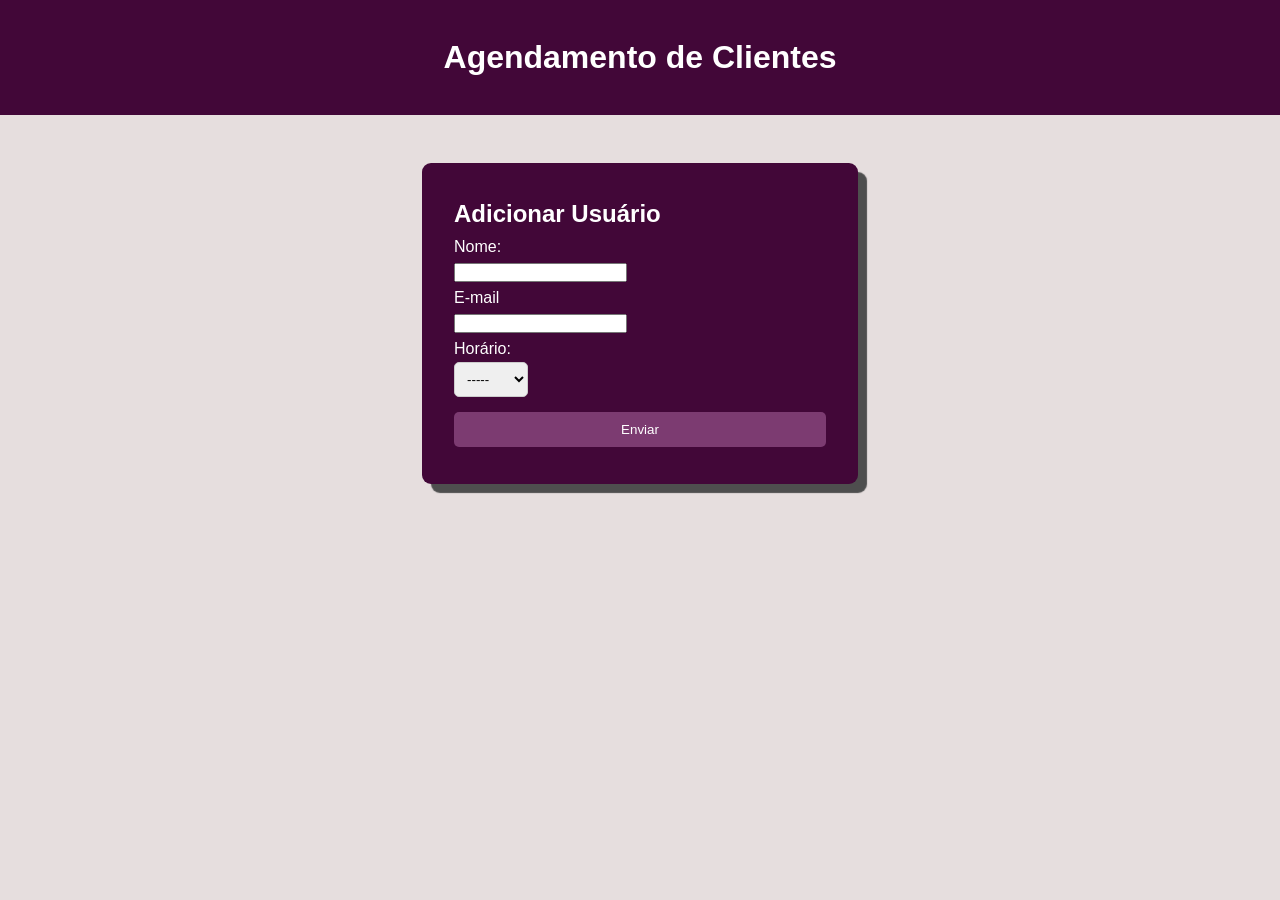
<file: index.html>
<!DOCTYPE html>
<html lang="pt-br">
<head>
    <meta charset="UTF-8">
    <meta name="viewport" content="width=device-width, initial-scale=1.0">
    <title>Agendamento</title>
    <link rel="stylesheet" href="css/style.css">
</head>
<body>
    <header>
        <h1>Agendamento de Clientes</h1>
    </header>
    <section class="container">
        <form id="my-form">
            <h1>Adicionar Usuário</h1>
            <div>
                <label for="name">Nome:</label>
                <input type="text" id="name" required>
            </div>
            <div>
                <label for="email">E-mail</label>
                <input type="text" id="email" required>
            </div>
            <div>
                <label for="horario">Horário:</label>
                <select name="hours" id="horario">
                    <option value="-----">-----</option>
                    <option value="09h00">09:00</option>
                    <option value="10h00">10:00</option>
                    <option value="11h00">11:00</option>
                    <option value="12h00">12:00</option>
                </select>
            </div>
            <input class="btn" type="submit" value="Enviar">
        </form>
        <ul id="users">

        </ul>
    </section>
    <script src="js/script.js"></script>
</body>
</html>
</file>
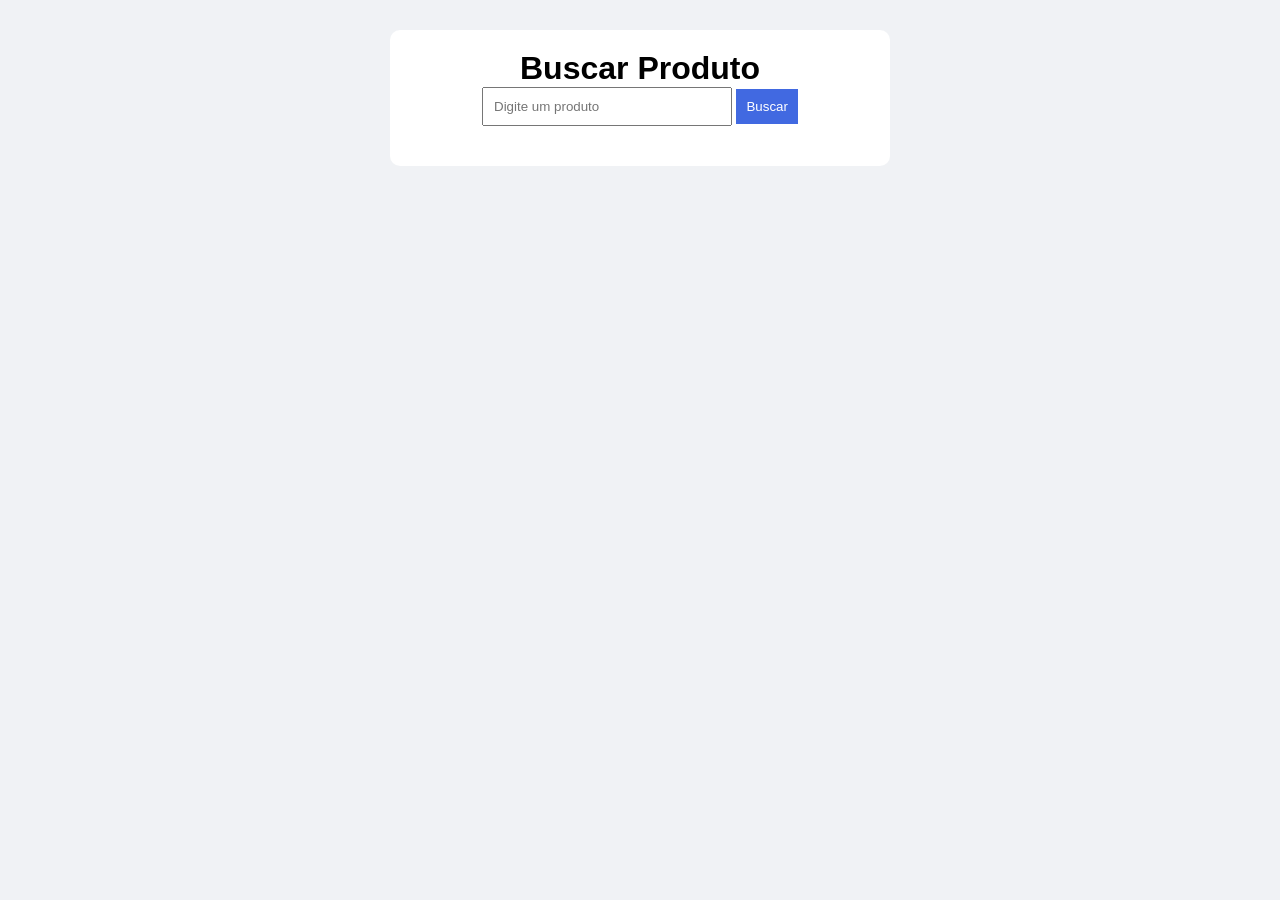
<file: html/pesquisa.html>
<!DOCTYPE html>
<html lang="en">
<head>
    <meta charset="UTF-8">
    <meta name="viewport" content="width=device-width, initial-scale=1.0">
    <title>Document</title>
    <link rel="stylesheet" href="../css/pesquisa.css">
</head>
<body>
    <div class="caixa">
        <h1>Buscar Produto</h1>
        <input type="text" id="name" placeholder="Digite um produto">
        <button id="btnBuscar">
            Buscar
        </button>
        <p id="resultado"></p>
    </div>
    <script src="../js/pesquisa.js"></script>
</body>
</html>
</file>
<file: css/style.css>
*{
    margin: 0;
    padding: 0;
    box-sizing: border-box;

}

body {
    font-family: Arial, Helvetica, sans-serif;
    line-height: 1.6;
    background-color: #e6dede;
}

ul{
    list-style: none;
}

ul li{
    padding: 5px;
    background: #f4f4f4;
    margin: 5px 0;
}

header{
    background: #420738;
    padding: 32px;
    text-align: center;
    color: white;
   
}


.container{
    margin: auto;
    width: 500px;
    padding: 3rem 2rem;
}

#my-form{
    padding: 2rem;
    background: #420738;
    color: white;
    border-radius: 9px;
    box-shadow: 9px 9px 1px rgb(78, 78, 78);
}

#my-form label{
    display: block;
}

#my-form input [type = 'text']{
    width: 100%;
    padding: 8px;
    margin-bottom: 10px;
    border-radius: 5px;
    border: 1px solid #ccc;

}

#my-form select{
    width: 20%;
    padding: 8px;
    margin-bottom: 10px;
    border-radius: 5px;
    border: 1px solid #ccc;
}

.btn{
    display: block;
    width: 100%;
    padding: 10px 15px;
    border: 0;
    background: #7c3b71;
    color: #fff;
    border-radius: 5px;
    margin: 5px 0;
}
</file>
<file: css/pesquisa.css>
*{
    margin: 0;
    padding: 0;
    box-sizing: border-box;
}

body{
    background-color: #f0f2f5;
    font-family: Arial, Helvetica, sans-serif;
    text-align: center;
}

.caixa{
    background-color: white;
    width: 500px;
    margin: 30px auto;
    padding: 20px;
    border-radius: 10px;
}

input{
    padding: 10px;
    width: 250px;
}

button{
    padding: 10px;
    background-color: royalblue;
    color: white;
    border: none;
    cursor: pointer;
}

button:hover{
    background-color: darkgreen;
}

#resultado{
    font-size: 20px;
    margin-top: 20px;
}
</file>
